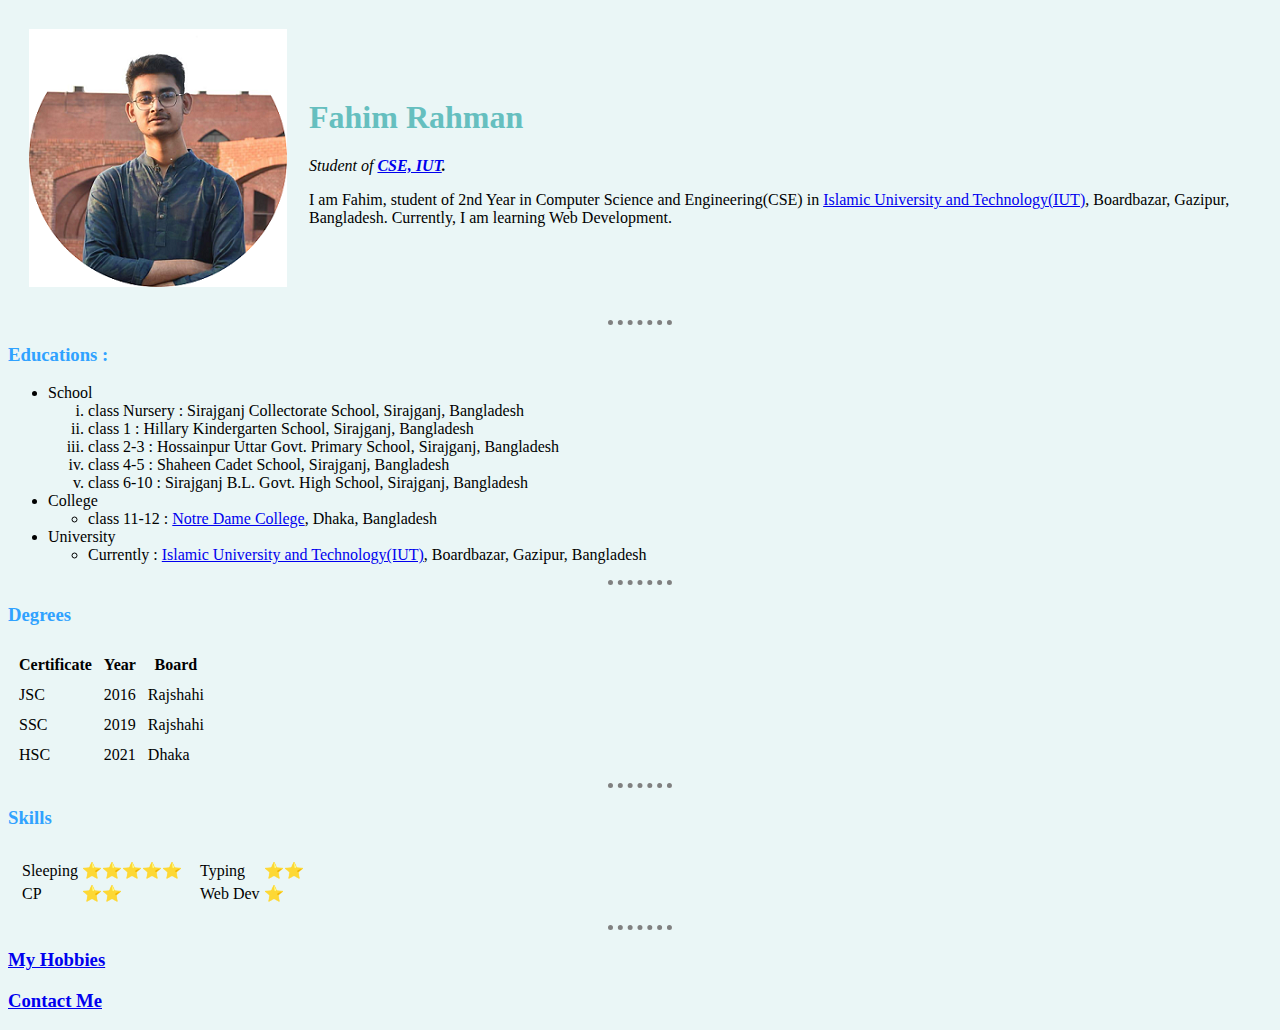
<file: index.html>
<!DOCTYPE html>
<html>

    <head>
        <meta charset="utf-8">
        <title>😎 Fahim's Personal Site</title>
        <link rel="stylesheet" href="css/styles.css">
        <link rel="icon" href="favicon.ico">
    </head>

    <body>
        <table cellspacing="20">
            <tr>
                <td><img src="images/fahim-pic.png" alt="fahim's-profile-pic"></td>
                <td>
                    <h1>Fahim Rahman</h1>
                    <p><em>Student of <strong><a href="https://cse.iutoic-dhaka.edu/">CSE, IUT</a>.</strong></em></p>
                    <p>I am Fahim, student of 2nd Year in Computer Science and Engineering(CSE) in <a href="https://www.iutoic-dhaka.edu/">Islamic University and Technology(IUT)</a>, Boardbazar, Gazipur, Bangladesh. Currently, I am learning Web Development.</p>
                </td>
            </tr>
        </table>      
        
        <hr>

        <h3>Educations :</h3>
        <ul>
            <li>School
                <ol type="i">
                    <li>class Nursery : Sirajganj Collectorate School, Sirajganj, Bangladesh</li>
                    <li>class 1 : Hillary Kindergarten School, Sirajganj, Bangladesh</li>
                    <li>class 2-3 : Hossainpur Uttar Govt. Primary School, Sirajganj, Bangladesh</li>
                    <li>class 4-5 : Shaheen Cadet School, Sirajganj, Bangladesh</li>
                    <li>class 6-10 : Sirajganj B.L. Govt. High School, Sirajganj, Bangladesh</li>
                </ol>
            </li>

            <li>College
                <ul>
                    <li>class 11-12 : <a href="https://ndc.edu.bd/">Notre Dame College</a>, Dhaka, Bangladesh</li>
                </ul>
            </li>

            <li>University
                <ul>
                    <li>Currently : <a href="https://www.iutoic-dhaka.edu/">Islamic University and Technology(IUT)</a>, Boardbazar, Gazipur, Bangladesh</li>
                </ul>
            </li>
        </ul>
        
        <hr>

        <h3>Degrees</h3>
        <table cellspacing="10">
            <thead>
                <tr>
                    <th>Certificate</th>
                    <th>Year</th>
                    <th>Board</th>
                </tr>
            </thead>

            <tbody>
                <tr>
                    <td>JSC</td>
                    <td>2016</td>
                    <td>Rajshahi</td>
                </tr>
                <tr>
                    <td>SSC</td>
                    <td>2019</td>
                    <td>Rajshahi</td>
                </tr>
                <tr>
                    <td>HSC</td>
                    <td>2021</td>
                    <td>Dhaka</td>
                </tr>
            </tbody>
        </table>

        <hr>

        <h3>Skills</h3>
        <table cellspacing="10">
            <tr>
                <td>
                    <table>
                        <tr>
                            <td>Sleeping</td>
                            <td>⭐⭐⭐⭐⭐</td>
                        </tr>
                        <tr>
                            <td>CP</td>
                            <td>⭐⭐</td>
                        </tr>
                    </table>
                </td>
                <td>
                    <table>
                        <tr>
                            <td>Typing</td>
                            <td>⭐⭐</td>
                        </tr>
                        <tr>
                            <td>Web Dev</td>
                            <td>⭐</td>
                        </tr>
                    </table>
                </td>
            </tr>
        </table>

        <hr>

        <h3><a href="hobbies.html">My Hobbies</a></h3>
        <h3><a href="contact.html">Contact Me</a></h3>

    </body>

</html>
</file>
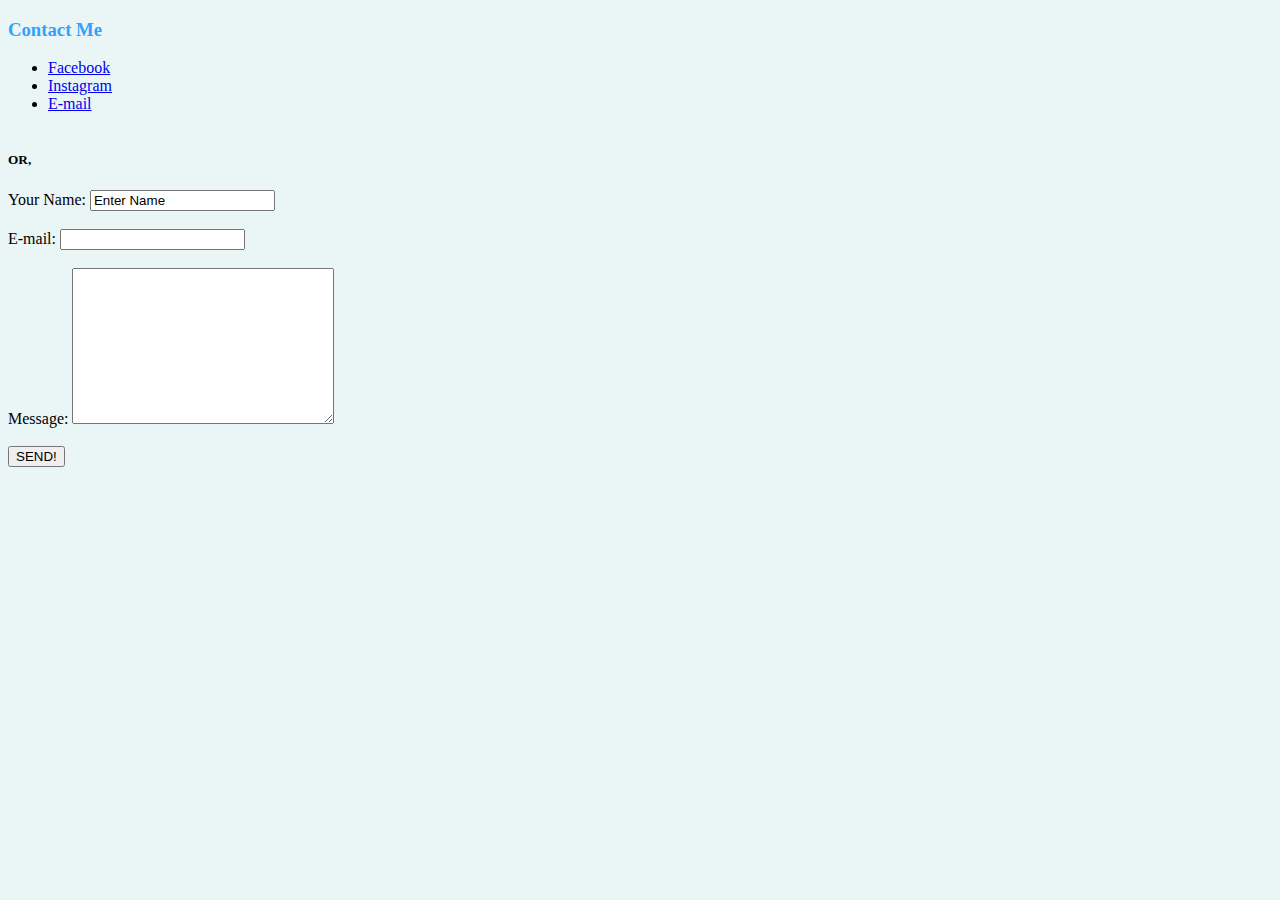
<file: contact.html>
<!DOCTYPE html>
<html>
    <head>
        <meta charset="utf-8">
        <title>Contacts</title>
        <link rel="stylesheet" href="css/styles.css">
    </head>

    <body>
        <h3>Contact Me</h3>
        <ul>
            <li><a href="https://web.facebook.com/F4HE3M">Facebook</a></li>
            <li><a href="https://www.instagram.com/_f4_he_3m_/">Instagram</a></li>
            <li><a href="https://mail.google.com/mail/u/0/#inbox?compose=CllgCJTLGfCJNXvGvDjtXqKMFGjPdffrGBtKTKXthcTDRMfTddBMvBgNLhbMjLqCGLqTqQJPJBB">E-mail</a></li>
        </ul>

        <h5><br>OR,</h5>
        <form action="mailto:fahimrahman@iut-dhaka.edu" method="post" enctype="text/plain">
            <label>Your Name:</label>
            <input type="text" name="Your Name" value="Enter Name"><br><br>
            <label>E-mail:</label>
            <input type="email" name="Your Email" value=""><br><br>
            <label>Message:</label>
            <textarea name="Your Message" id="" cols="30" rows="10"></textarea><br><br>
            <input type="submit" value="SEND!">
        </form>
    </body>
</html>
</file>
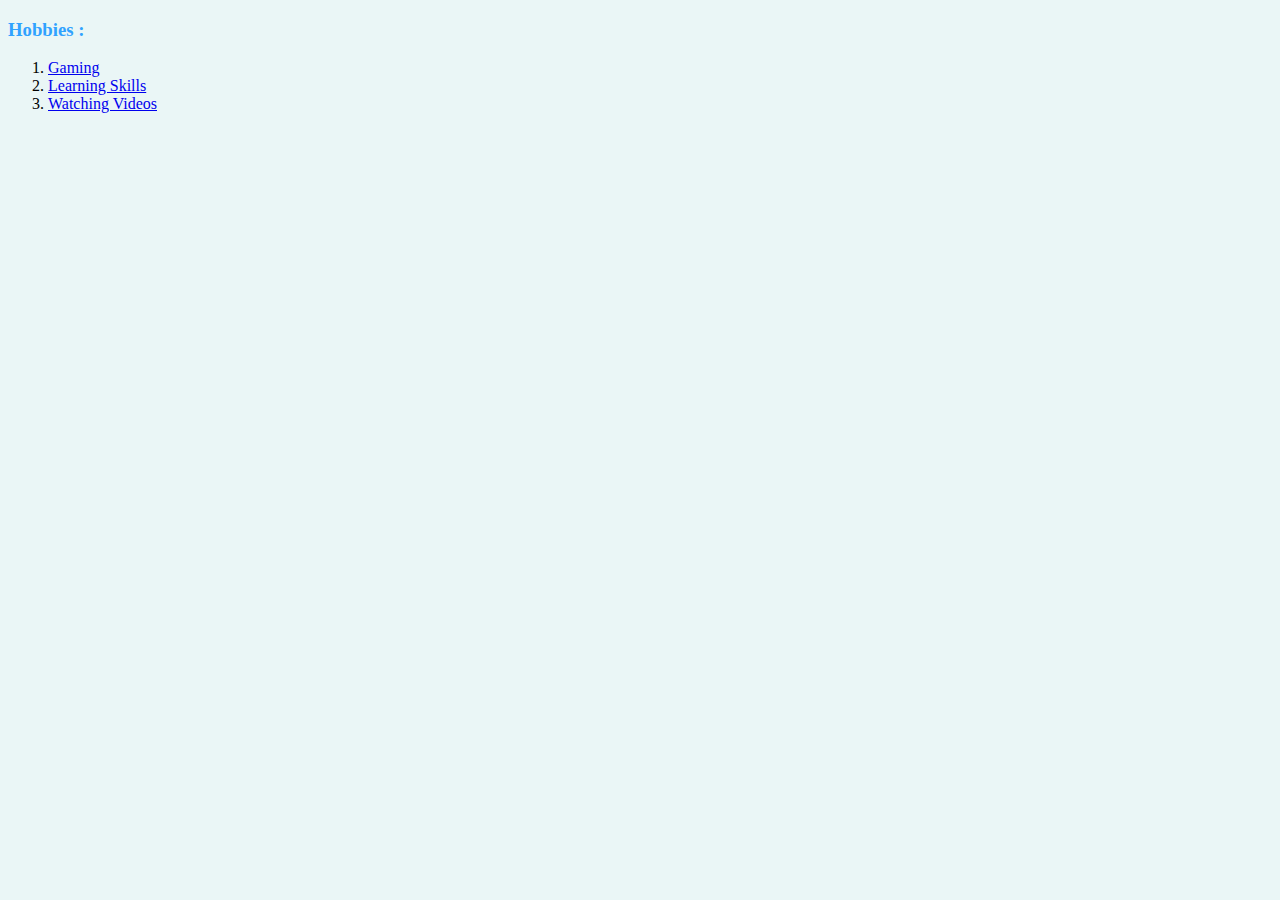
<file: hobbies.html>
<!DOCTYPE html>
<html>
    <head>
        <meta charset="utf=8">
        <title>My Hobbies</title>
        <link rel="stylesheet" href="css/styles.css">
    </head>

    <body>
        <h3>Hobbies :</h3>
        <ol>
            <li><a href="https://en.wikipedia.org/wiki/Gaming"> Gaming</a></li>
            <li><a href="https://libguides.royalroads.ca/learningskills#:~:text=%22Learning%20skills%22%20is%20a%20term,study%20skills%2C%20and%20writing%20tests.">Learning Skills</a></li>
            <li><a href="https://www.youtube.com/hashtag/shorts">Watching Videos</a></li>
        </ol>
    </body>
</html>
</file>
<file: css/styles.css>
body{
    background-color: #EAF6F6;
}

hr{
    border-style: none;
    border-top-style: dotted;
    border-color: grey;
    border-width: 5px;
    width: 5%;
}

h1{
    color: #66BFBF;
}

h3{
    color: #30A2FF;
}
</file>
